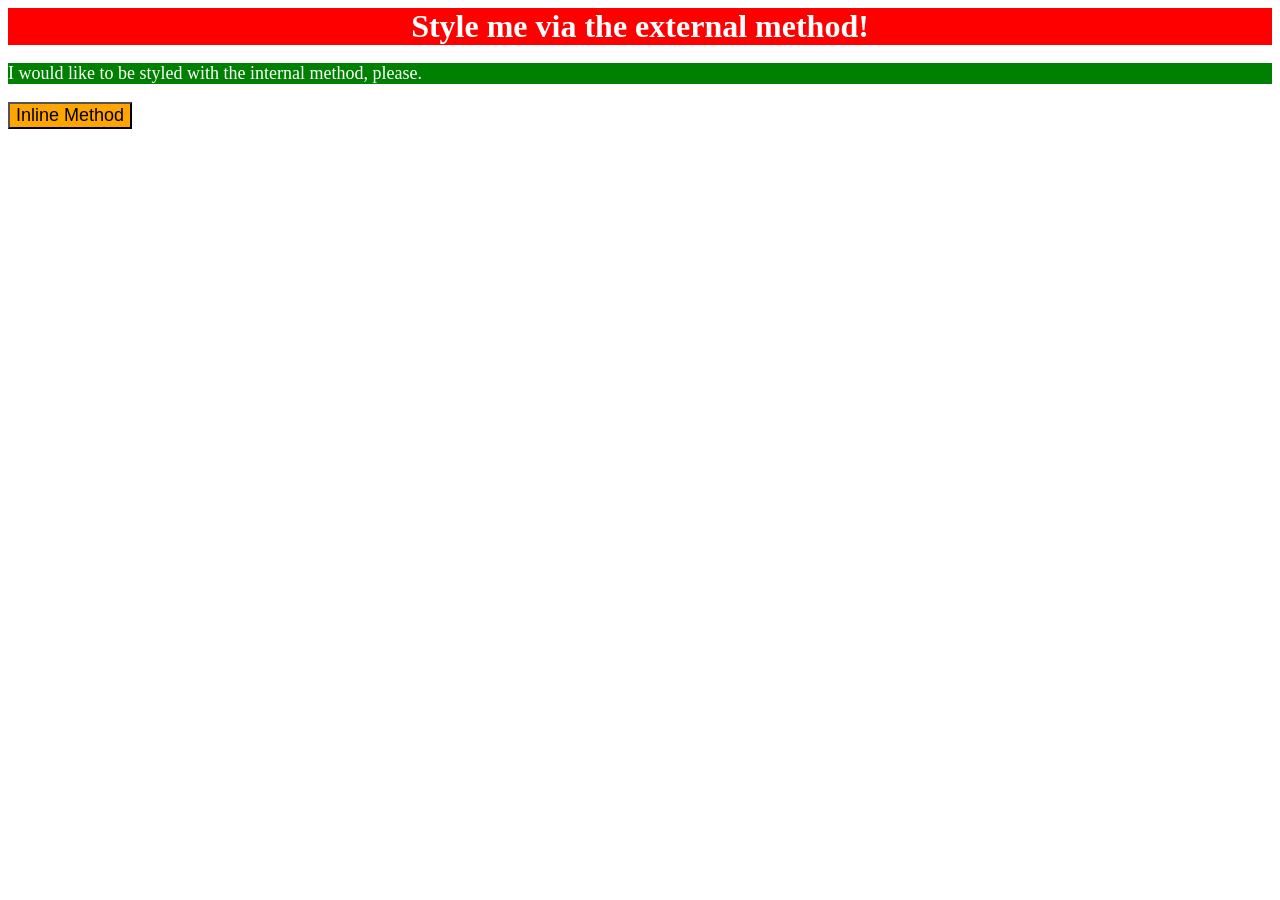
<file: foundations/intro-to-css/01-css-methods/index.html>
<!DOCTYPE html>
<html lang="en">
  <head>
    <meta charset="UTF-8">
    <meta http-equiv="X-UA-Compatible" content="IE=edge">
    <meta name="viewport" content="width=device-width, initial-scale=1.0">
    <link rel="stylesheet" href="styles.css">
    <style>
        p {
            background-color: green;
	    color: white;
	    font-size: 18px;
	}
    </style>
    <title>Methods for Adding CSS</title>
  </head>
  <body>
    <div>Style me via the external method!</div>
    <p>I would like to be styled with the internal method, please.</p>
    <button style="background-color: orange; font-size: 18px;">Inline Method</button>
  </body>
</html>
</file>
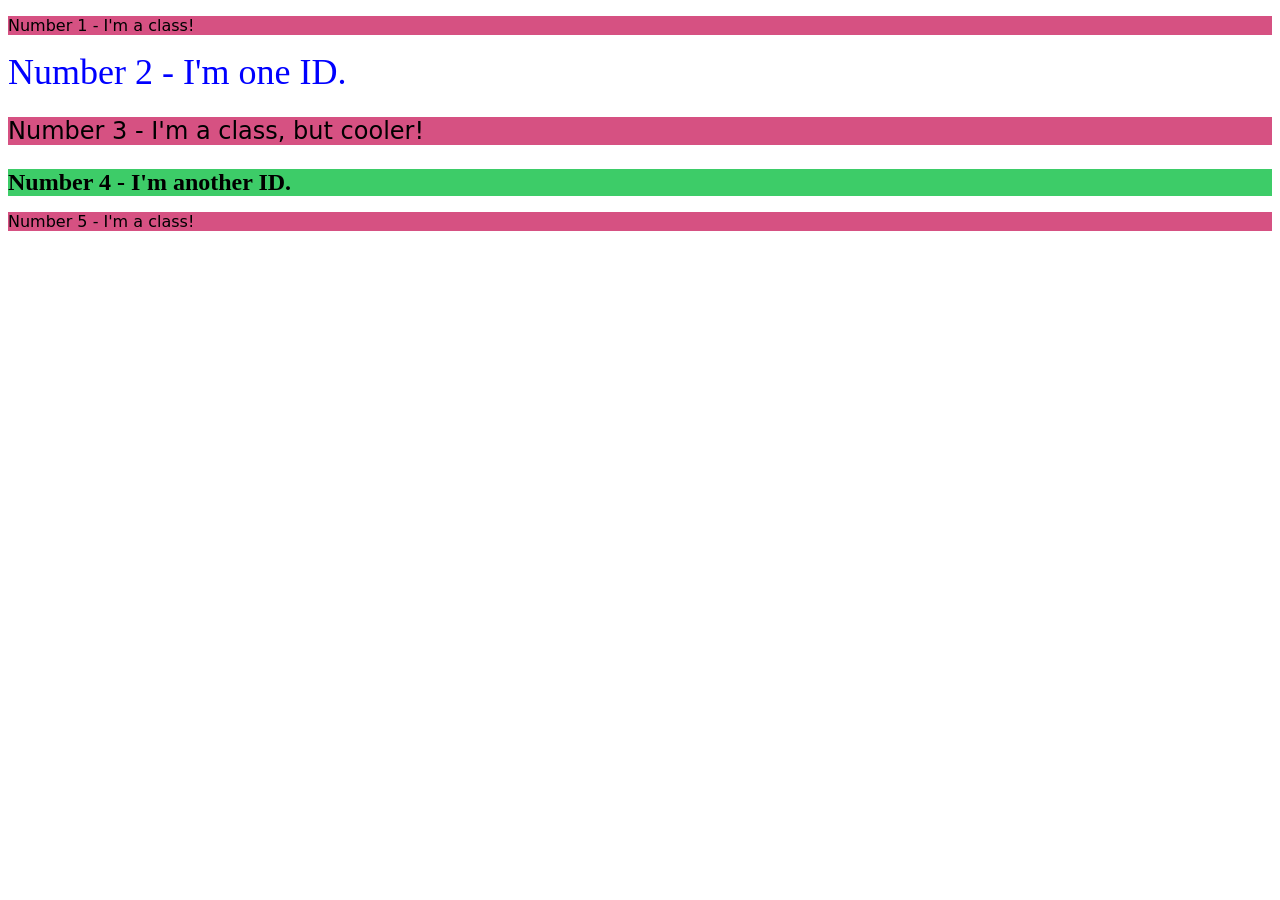
<file: foundations/intro-to-css/02-class-id-selectors/index.html>
<!DOCTYPE html>
<html lang="en">
  <head>
    <meta charset="UTF-8">
    <meta http-equiv="X-UA-Compatible" content="IE=edge">
    <meta name="viewport" content="width=device-width, initial-scale=1.0">
    <title>Class and ID Selectors</title>
    <link rel="stylesheet" href="style.css">
  </head>
  <body>
    <p class="odd">Number 1 - I'm a class!</p>
    <div id="prime">Number 2 - I'm one ID.</div>
    <p class="odd special">Number 3 - I'm a class, but cooler!</p>
    <div id="composite">Number 4 - I'm another ID.</div>
    <p class="odd">Number 5 - I'm a class!</p>
  </body>
</html>
</file>
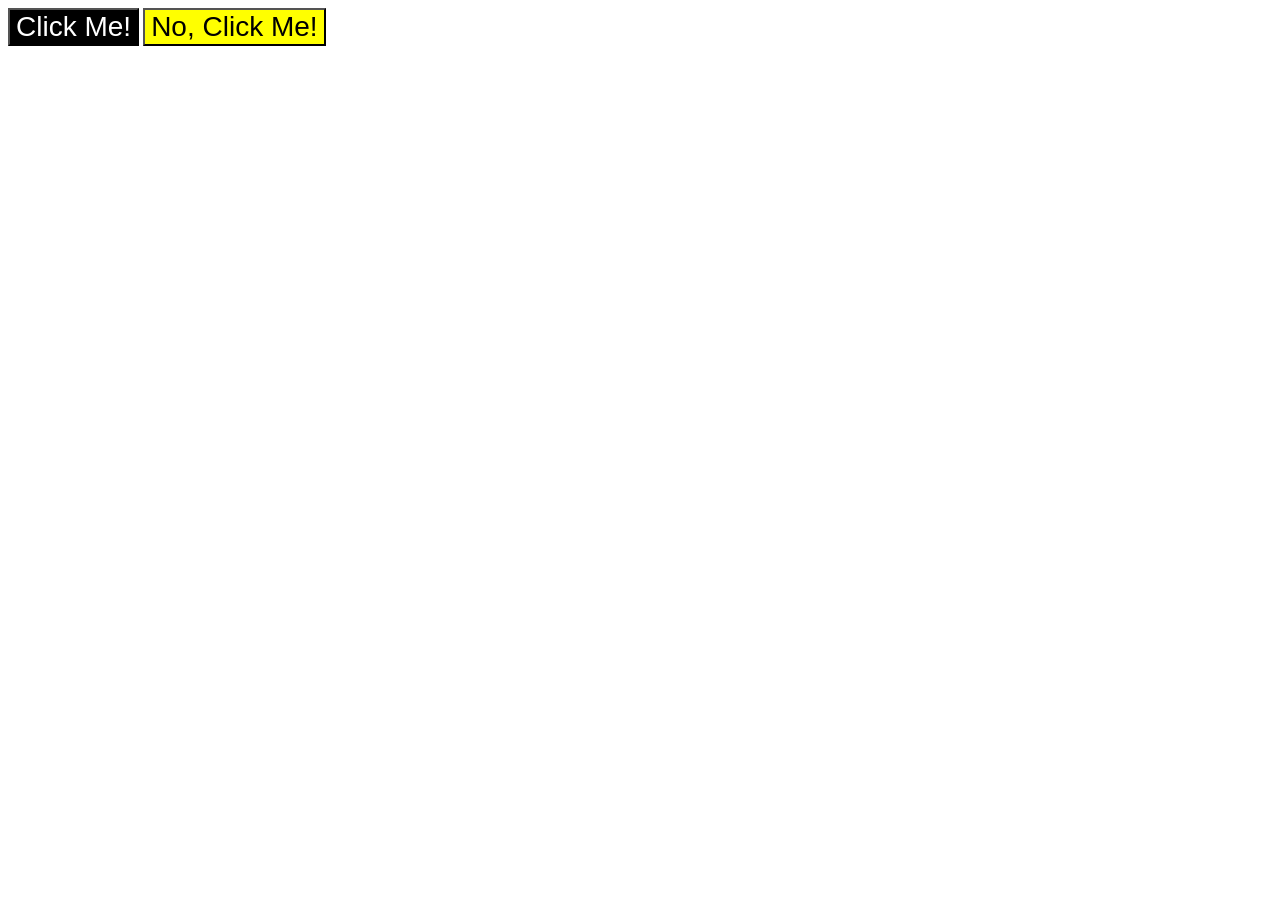
<file: foundations/intro-to-css/03-grouping-selectors/index.html>
<!DOCTYPE html>
<html lang="en">
  <head>
    <meta charset="UTF-8">
    <meta http-equiv="X-UA-Compatible" content="IE=edge">
    <meta name="viewport" content="width=device-width, initial-scale=1.0">
    <title>Grouping Selectors</title>
    <link rel="stylesheet" href="style.css">
  </head>
  <body>
    <button class="first">Click Me!</button>
    <button class="second">No, Click Me!</button>
  </body>
</html>
</file>
<file: foundations/intro-to-css/01-css-methods/styles.css>
div {
    background-color: red;
    color: white;
    font-size: 32px;
    text-align: center;
    font-weight: bold;
}
</file>
<file: foundations/intro-to-css/02-class-id-selectors/style.css>
/* Add CSS Styling */
.odd {
    background-color: #d65182;
    font-family: Verdana, "DejaVu Sans", sans-serif;
}

.special {
    font-size: 24px;
}

#prime {
    color: #0000ff;
    font-size: 36px;
}

#composite {
    background-color: #3dcc68;
    font-size: 24px;
    font-weight: bold;
}
</file>
<file: foundations/intro-to-css/03-grouping-selectors/style.css>
/* Add CSS Styling */
.first, .second {
    font-size: 28px;
    font-family: Helvetica, "Times New Roman", sans-serif;
}

.first {
    background-color: black;
    color: white;
}

.second {
    background-color: yellow;
}
</file>
